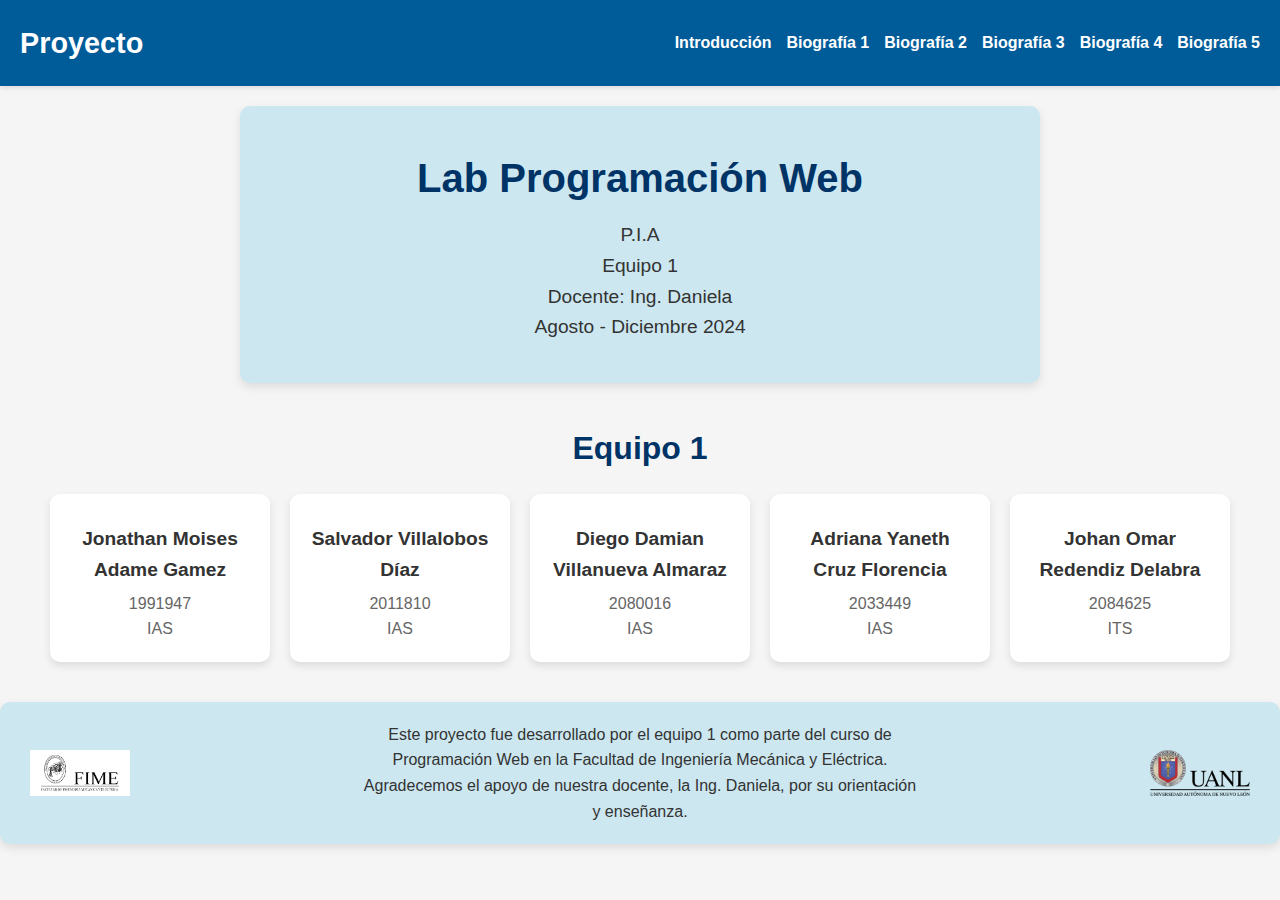
<file: index.html>
<!doctype html>
<html lang="en">
<head>
  <meta charset="utf-8">
  <title>PiaPrograWebFime</title>
  <meta name="viewport" content="width=device-width, initial-scale=1">
  <link rel="icon" type="image/x-icon" href="favicon.ico">

  <style>
    /* CSS del diseño */
    * {
        margin: 0;
        padding: 0;
        box-sizing: border-box;
        font-family: 'Arial', sans-serif;
    }

    body {
        background-color: #f5f5f5;
        color: #333;
        line-height: 1.6;
    }

    header {
        background-color: #005b99;
        color: white;
        padding: 20px;
        display: flex;
        align-items: center;
        justify-content: space-between;
        box-shadow: 0 2px 5px rgba(0, 0, 0, 0.1);
    }

    header h1 {
        margin-right: auto;
        font-size: 1.8em;
    }

    .menu {
        margin-left: 20px;
    }

    .menu__list {
        list-style: none;
        display: flex;
        gap: 15px;
    }

    .menu__link a {
        color: white;
        text-decoration: none;
        font-weight: bold;
        transition: color 0.3s;
    }

    .menu__link a:hover {
        color: #cce7f0;
    }

    .container {
        background-color: #cce7f0;
        padding: 40px;
        text-align: center;
        border-radius: 10px;
        margin: 20px auto;
        max-width: 800px;
        box-shadow: 0 4px 10px rgba(0, 0, 0, 0.1);
    }

    .container h2 {
        font-size: 2.5em;
        color: #003366;
        margin-bottom: 10px;
    }

    .container p {
        font-size: 1.2em;
        color: #333;
    }

    .team-section {
        padding: 20px;
        text-align: center;
    }

    .team-section h3 {
        font-size: 2em;
        margin-bottom: 20px;
        color: #003366;
    }

    .team-container {
        display: flex;
        flex-wrap: wrap;
        gap: 20px;
        justify-content: center;
    }

    .team-member {
        background-color: white;
        border-radius: 10px;
        box-shadow: 0 4px 8px rgba(0, 0, 0, 0.1);
        width: 220px;
        padding: 20px;
        text-align: center;
        transition: transform 0.3s;
    }

    .team-member:hover {
        transform: translateY(-5px);
    }

    .team-member h4 {
        font-size: 1.2em;
        margin: 10px 0 5px;
        color: #333;
    }

    .team-member p {
        font-size: 1em;
        color: #666;
    }

    /* Nueva sección sombreada */
    .footer-section {
        background-color: #cce7f0;
        padding: 20px;
        text-align: center;
        margin-top: 20px;
        border-radius: 10px;
        box-shadow: 0 4px 10px rgba(0, 0, 0, 0.1);
    }

    .footer-content {
        display: flex;
        align-items: center;
        justify-content: space-between;
        flex-wrap: wrap; /* Permite que el contenido se ajuste en pantallas más pequeñas */
    }

    .footer-section img {
        width: 100px; /* Ajusta el tamaño de las imágenes */
        height: auto;
        margin: 10px; /* Espaciado alrededor de las imágenes */
    }

    .footer-section p {
        font-size: 1em;
        color: #333;
        padding: 0 20px; /* Espacio alrededor del texto */
        flex: 1; /* Permite que el texto ocupe el espacio restante */
        max-width: 600px; /* Limita el ancho del texto */
        margin: 0; /* Elimina el margen superior y inferior del texto */
    }
  </style>
</head>
<body>
  <header>
    <h1>Proyecto</h1>
    <nav class="menu">
      <ul class="menu__list">
          <li class="menu__link"><a href ="PPrincipal.html">Introducción</a></li>
          <li class="menu__link"><a href="B1.html">Biografía 1</a></li>
          <li class="menu__link"><a href="B2.html">Biografía 2</a></li>
          <li class="menu__link"><a href="B3.html">Biografía 3</a></li>
          <li class="menu__link"><a href="B4.html">Biografía 4</a></li>
          <li class="menu__link"><a href="B5.html">Biografía 5</a></li>
      </ul>
    </nav>
  </header>

  <section class="container">
    <h2>Lab Programación Web</h2>
    <p>P.I.A<br>Equipo 1<br>Docente: Ing. Daniela<br>Agosto - Diciembre 2024</p>
  </section>

  <section class="team-section">
    <h3>Equipo 1</h3>
    <div class="team-container">
      <div class="team-member">
        <h4>Jonathan Moises Adame Gamez</h4>
        <p>1991947</p>
        <p>IAS</p>
      </div>
      <div class="team-member">
        <h4>Salvador Villalobos Díaz</h4>
        <p>2011810</p>
        <p>IAS</p>
      </div>
      <div class="team-member">
        <h4>Diego Damian Villanueva Almaraz</h4>
        <p>2080016</p>
        <p>IAS</p>
      </div>
      <div class="team-member">
        <h4>Adriana Yaneth Cruz Florencia</h4>
        <p>2033449</p>
        <p>IAS</p>
      </div>
      <div class="team-member">
        <h4>Johan Omar Redendiz Delabra</h4>
        <p>2084625</p>
        <p>ITS</p>
      </div>
    </div>
  </section>

  <section class="footer-section">
    <div class="footer-content">
      <img src="fi.png" alt="Imagen izquierda" class="left">
      <p>Este proyecto fue desarrollado por el equipo 1 como parte del curso de Programación Web en la Facultad de Ingeniería Mecánica y Eléctrica. Agradecemos el apoyo de nuestra docente, la Ing. Daniela, por su orientación y enseñanza.</p>
      <img src="UNI.png" alt="Imagen derecha" class="right">
    </div>
  </section>

  <app-root></app-root>
</body>
</html>
</file>
